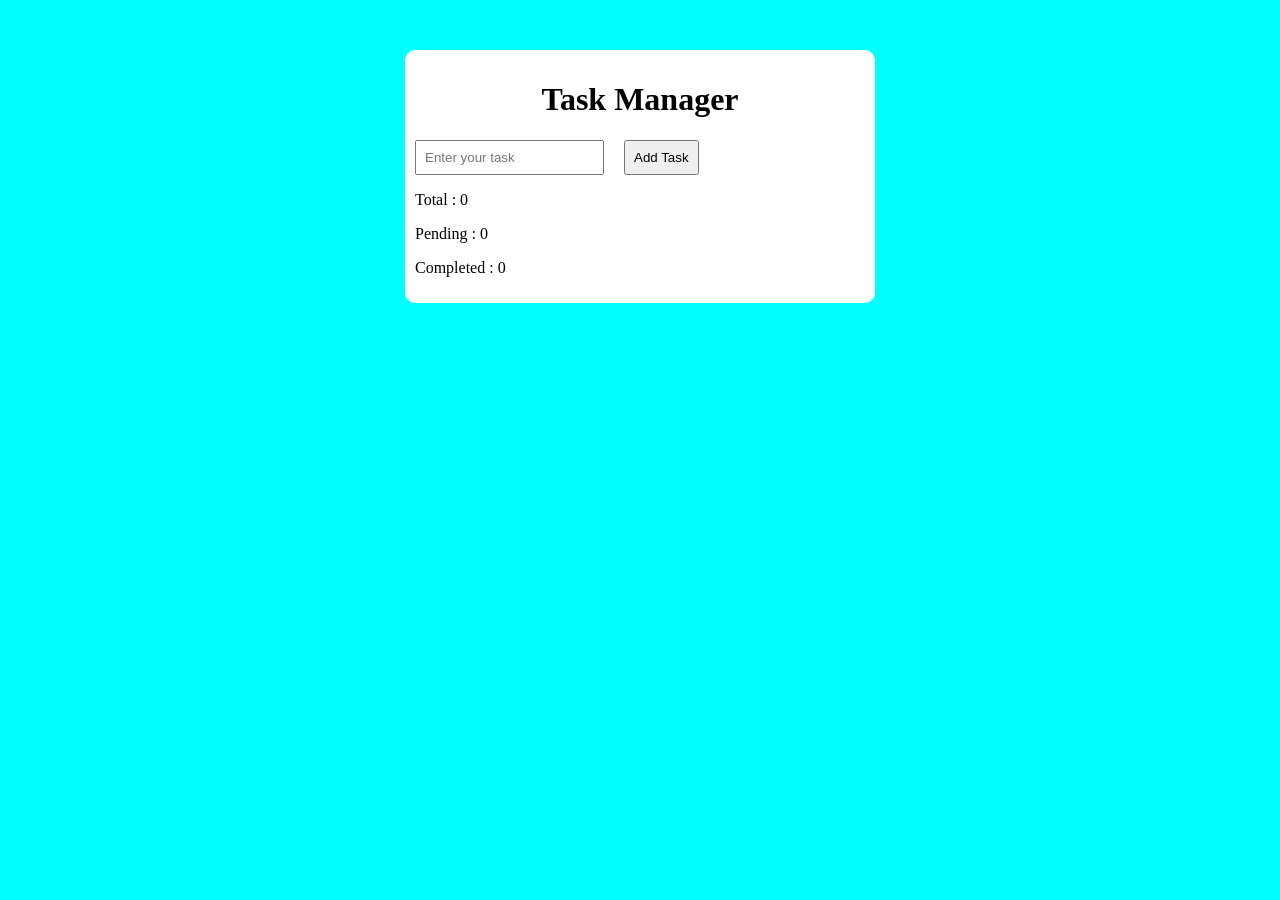
<file: Javascript/Task Management App/index.html>
<!doctype html>
<html lang="en">
  <head>
    <meta charset="UTF-8" />
    <meta name="viewport" content="width=device-width, initial-scale=1.0" />
    <title>Task Management App</title>
    <link rel="stylesheet" href="style.css" />
  </head>
  <body>
    <div class="container">
      <h1>Task Manager</h1>

      <div class="input-section">
        <input type="text" id="taskInput" placeholder="Enter your task" />

        <button id="addBtn">Add Task</button>
      </div>

      <div class="task-counter">
        <p>Total : <span id="totalTasks">0</span></p>
        <p>Pending : <span id="pendingTasks">0</span></p>
        <p>Completed : <span id="completedTasks">0</span></p>
      </div>

      <ul id="taskList"></ul>
    </div>
    <script src="script.js"></script>
  </body>
</html>
</file>
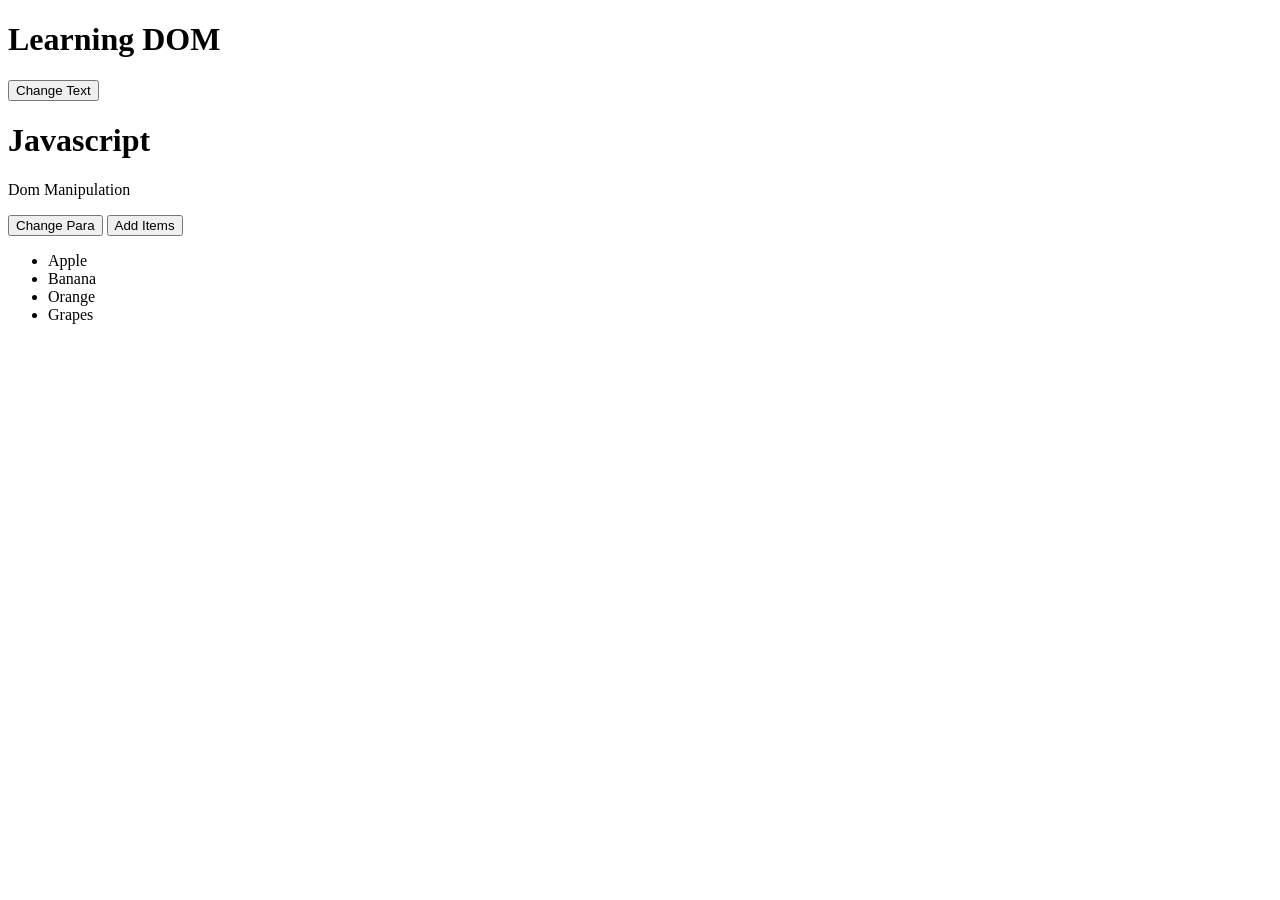
<file: Javascript/DOM.html>
<!DOCTYPE html>
<html lang="en">
<head>
    <meta charset="UTF-8">
    <meta name="viewport" content="width=device-width, initial-scale=1.0">
    <title>Document</title>
    <style>
        .active {
            background-color: yellow;
            color: red;
            padding: 10px;
        }
    </style>
</head>
<body>
    <h1>Learning DOM</h1>
    <button onClick="changeText()">Change Text</button>
    <h1>Javascript</h1>

    <p class="paragraph" id="para">Dom Manipulation</p>
    <button onClick="changePara()">Change Para</button>

    <!-- <img id="photo" src="old.jpg" alt="Photo"> -->

    <button onClick="addItems()">Add Items</button>
    <ul id="list">
        <li>Apple</li>
        <li>Banana</li>
        <li>Orange</li>
        <li>Grapes</li>
    </ul>

    <script src="DOM.js"></script>
</body>
</html>
</file>
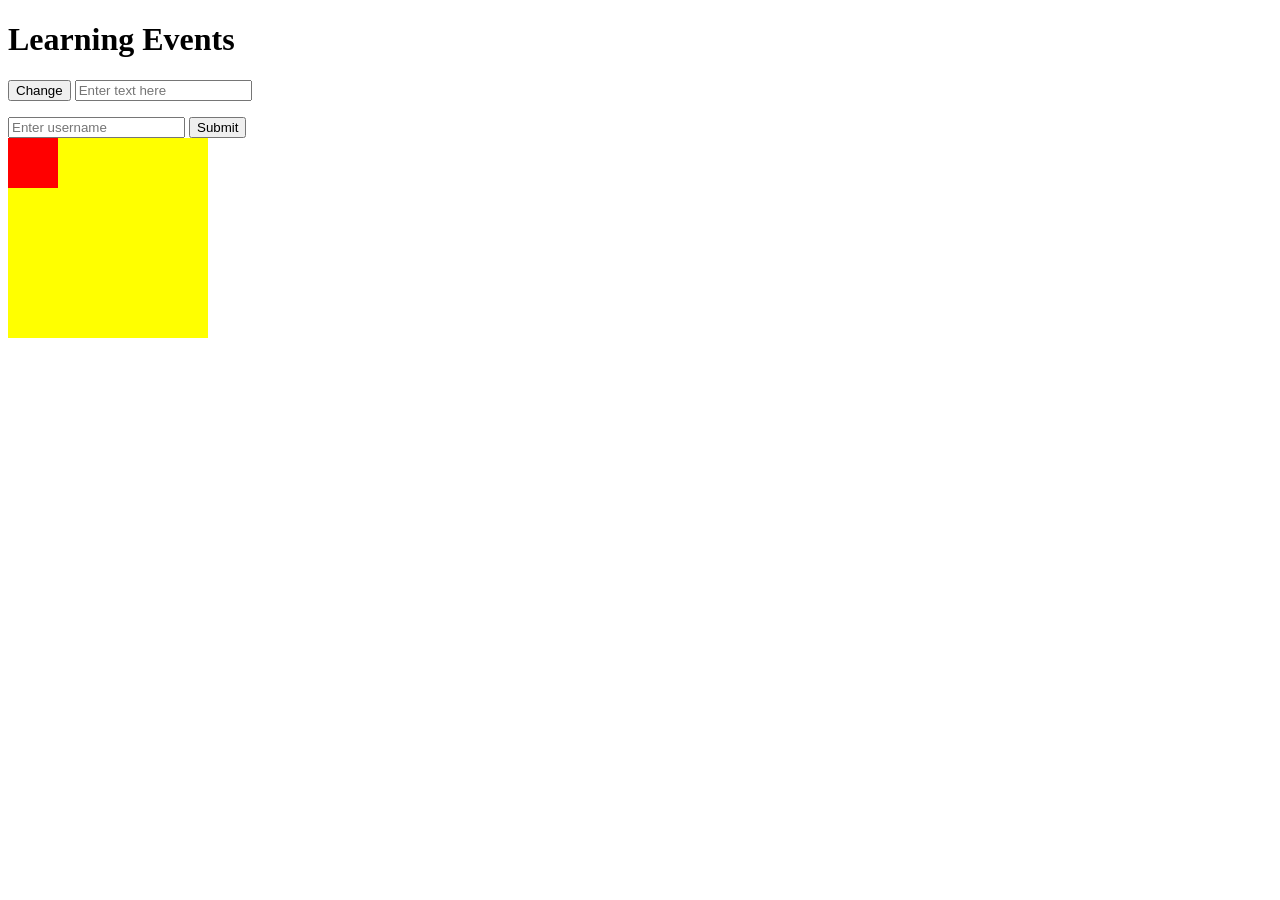
<file: Javascript/event.html>
<!doctype html>
<html lang="en">
  <head>
    <meta charset="UTF-8" />
    <meta name="viewport" content="width=device-width, initial-scale=1.0" />
    <title>Document</title>
    <style>
        #parent {
            height: 200px;
            width: 200px;
            background-color: yellow;
        }

        #child {
            height: 50px;
            width: 50px;
            background-color: red;
        }
    </style>
  </head>
  <body>
    <h1>Learning Events</h1>

    <button id="btn">Change</button>

    <input type="text" id="inp" placeholder="Enter text here" />
    <p id="output"></p>

    <form id="form">
        <input type="text" id="username" placeholder="Enter username" />

        <button type="submit">Submit</button>
    </form>

    <div id="parent">
        <div id="child"></div>
    </div>

    <script src="event.js"></script>
  </body>
</html>
</file>
<file: Javascript/Task Management App/style.css>
body {
    background-color: aqua;
}

.container {
    background-color: white;
    width: 450px;
    margin: 50px auto;
    padding: 10px;
    border-radius: 10px;
}

h1 {
    text-align: center;
}

.input-section {
    display: flex;
    gap: 20px;
}

input {
    padding: 8px;
}

button {
    padding: 8px;
}

li {
    display: flex;
    justify-content: space-between;
    padding: 5px;
    margin-top: 10px;
}

.completed {
    text-decoration: line-through;
    color: grey;
}
</file>
